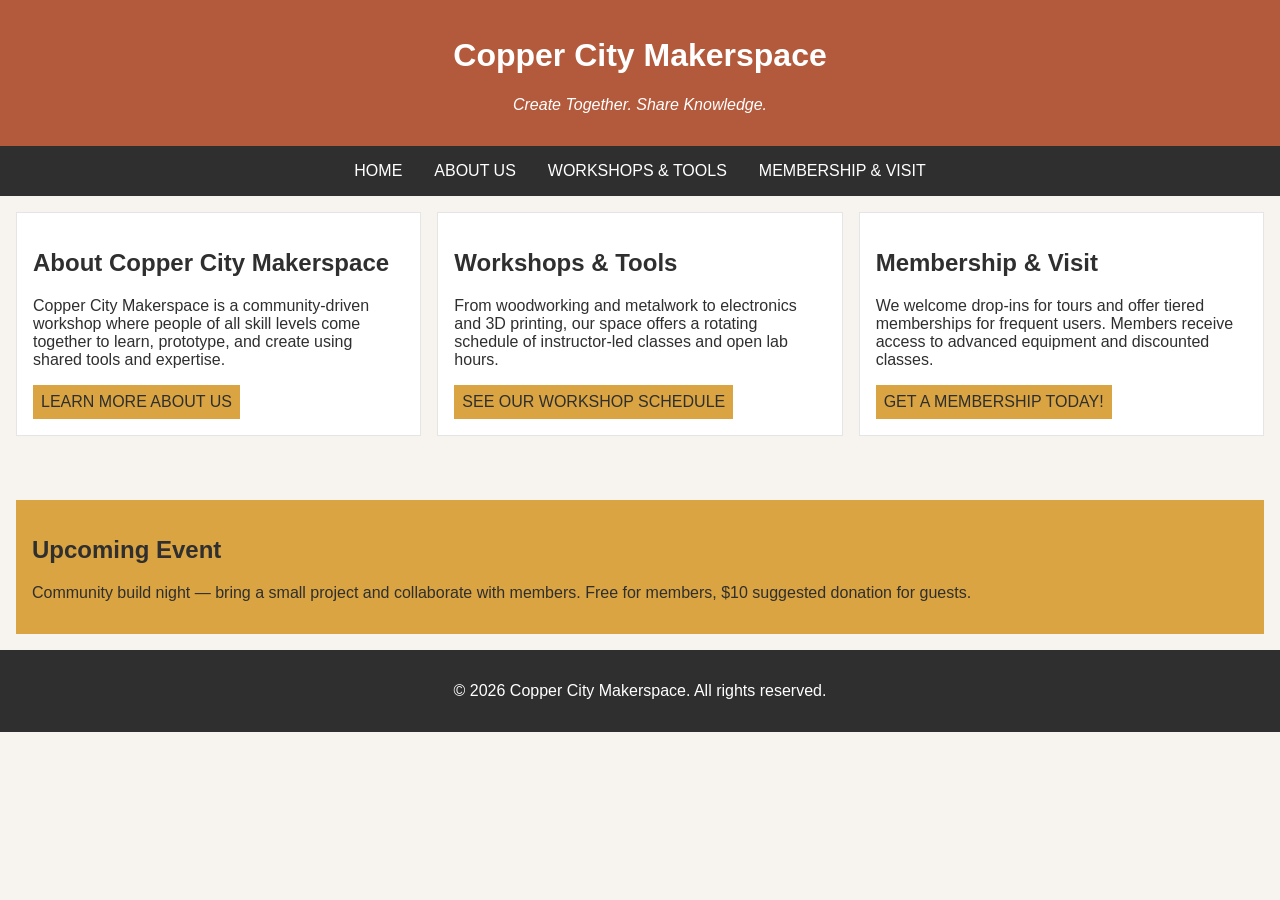
<file: index.html>
<!DOCTYPE html>
<html lang="en">
<head>
    <meta charset="UTF-8">
    <meta name="viewport" content="width=device-width, initial-scale=1.0">
    <link rel="stylesheet" href="styles.css">
    <title>Copper City Makerspace</title>
</head>
<body>
<header>
    <h1>Copper City Makerspace</h1>
    <p>Create Together. Share Knowledge.</p>
</header>
<nav>
    <ul>
        <li><a href="index.html">Home</a></li>
        <li><a href="about.html">About Us</a></li>
        <li><a href="workshops.html">Workshops & Tools</a></li>
        <li><a href="memberships.html">Membership & Visit</a></li>
    </ul>
</nav>
<main class="card-row">
<section id="about">
        <h2>About Copper City Makerspace</h2>
        <p>Copper City Makerspace is a community-driven workshop where people of all skill levels come together to learn, prototype, and create using shared tools and expertise.</p>
        <a href=" about.html">Learn more about us</a>
</section>
<section id="workshops">
        <h2>Workshops & Tools</h2>
        <p>From woodworking and metalwork to electronics and 3D printing, our space offers a rotating schedule of instructor-led classes and open lab hours.</p>
        <a href="workshops.html">See our workshop schedule</a>
</section>
<section id="memberships">
        <h2>Membership & Visit</h2>
        <p>We welcome drop-ins for tours and offer tiered memberships for frequent users. Members receive access to advanced equipment and discounted classes.</p>
        <a href="memberships.html">Get a membership today!</a>
</section>
</main>
<aside>
    <h2>Upcoming Event</h2>
    <p>Community build night — bring a small project and collaborate with members. Free for members, $10 suggested donation for guests.</p>
</aside>
<footer>
    <p>&copy; 2026 Copper City Makerspace. All rights reserved.</p>
</footer>
</body>
</html>
</file>
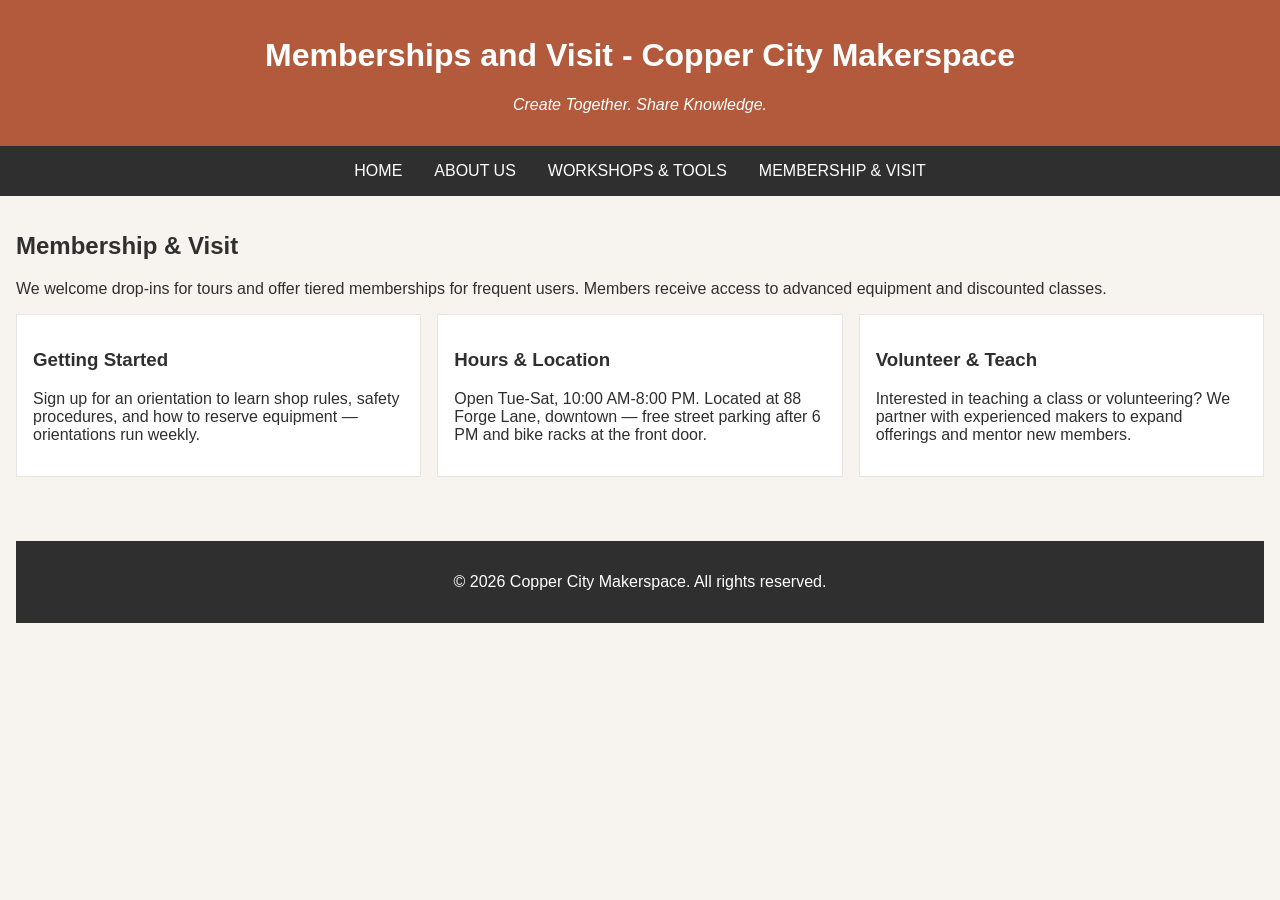
<file: memberships.html>
<!DOCTYPE html>
<html lang="en">
<head>
    <meta charset="UTF-8">
    <meta name="viewport" content="width=device-width, initial-scale=1.0">
    <link rel="stylesheet" href="styles.css">
    <title>Memberships - Copper City Makerspace</title>
</head>
<body>
<header>
    <h1>Memberships and Visit - Copper City Makerspace</h1>
    <p>Create Together. Share Knowledge.</p>
</header>
<nav>
    <ul>
        <li><a href="index.html">Home</a></li>
        <li><a href="about.html">About Us</a></li>
        <li><a href="workshops.html">Workshops & Tools</a></li>
        <li><a href="memberships.html">Membership & Visit</a></li>
    </ul>
</nav>
<main>
     <section id="memberships">
        <h2>Membership & Visit</h2>
        <p>We welcome drop-ins for tours and offer tiered memberships for frequent users. Members receive access to advanced equipment and discounted classes.</p>
        <div class="card-row"> 
            <section>
                <h3>Getting Started</h3>
                <p>Sign up for an orientation to learn shop rules, safety procedures, and how to reserve equipment — orientations run weekly.</p>
            </section>
            <section>
                <h3>Hours & Location</h3>
                <p>Open Tue-Sat, 10:00 AM-8:00 PM. Located at 88 Forge Lane, downtown — free street parking after 6 PM and bike racks at the front door.</p>
            </section>
            <section>
                <h3>Volunteer & Teach</h3>
                <p>Interested in teaching a class or volunteering? We partner with experienced makers to expand offerings and mentor new members.</p>
            </section>
        </div>
    </section>
    <footer>
    <p>&copy; 2026 Copper City Makerspace. All rights reserved.</p>
</footer>
</main>
</body>
</html>
</file>
<file: styles.css>
/* =====  CSS by Christina Carrasquilla, updated by Abigail Arevalo =====  */

/* ===== Color Palette 

Copper:#B35A3C
Charcoal:#2F2F2F
Light Background:#F7F4EF
Card Background:#FFFFFF
Soft Gold:#D9A441
Border:#E5E5E5

===== */

/* ===== GLOBAL (Base) Styles ===== */

body {
    font-family: Arial, sans-serif;
    margin: 0;
    background-color: #F7F4EF;
    color: #2F2F2F;
    display:grid;
    grid-template-columns: 1fr;
}

header {
    background-color: #B35A3C;
    color: white;
    text-align: center;
    padding: 1rem;
}

header img {
    margin-top: 0.5rem;
}
header p {
    font-style:italic;
}
nav {
    background-color: #2F2F2F;
    padding:.5rem;
}

nav ul {
    list-style: none;
    margin: 0;
    padding: 0;
}

nav a {
    color: white;
    text-decoration: none;
    padding: 0.5rem;
    display: inline-block;
    text-transform:uppercase;
}

nav a:hover {
    background-color: #B35A3C;
}

main {
    padding: 1rem;
}

main a {
    background-color: #D9A441;
    color: #2F2F2F;
    text-decoration: none;
    padding: 0.5rem;
    display: inline-block;
    text-transform:uppercase;
}

main a:hover {
    background-color: #B35A3C;
    color: white;
}

section {
    margin-bottom: 2rem;
}

.card-row section {
    background-color: white;
    border: 1px solid #E5E5E5;
    padding: 1rem;
}

img {
    display: block;
    margin-top: 0.5rem;
    max-width: 100%;
}

aside {
    background-color: #D9A441;
    padding: 1rem;
    margin: 1rem;
}

footer {
    background-color: #2F2F2F;
    color: white;
    text-align: center;
    padding: 1rem;
}
/* ===== MEDIA QUERIES (MEDIUM SCREENS) ===== */
@media screen and (min-width: 817px){
   nav ul {
    display: flex;
    justify-content: center;
    gap: 1rem;
}

.card-row {
    display: flex;
    gap: 1rem;
}

.card-row section {
    width: 30%;
}
}
</file>
